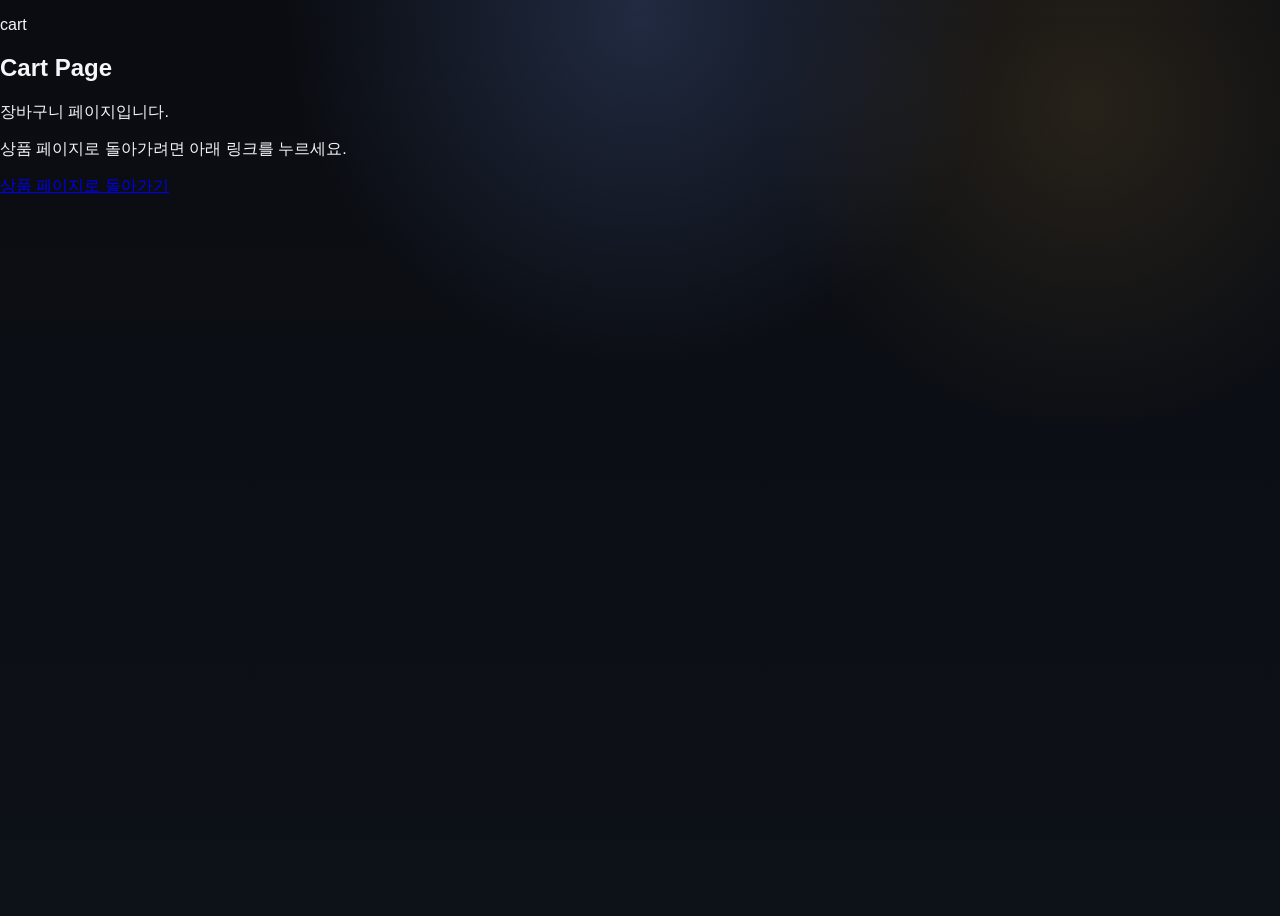
<file: court1-brand-order/cart.html>
<!DOCTYPE html>
<html lang="ko">
<head>
  <meta charset="UTF-8">
  <meta name="viewport" content="width=device-width, initial-scale=1.0">
  <title>Cart</title>
  <link rel="stylesheet" href="./style.css">
</head>
<body>
  <main class="wrap">
    <section class="hero">
      <p class="eyebrow">cart</p>
      <h1>Cart Page</h1>
      <p class="lead">장바구니 페이지입니다.</p>
    </section>

    <section class="panel">
      <p>상품 페이지로 돌아가려면 아래 링크를 누르세요.</p>
      <a class="back-link" href="./index.html">상품 페이지로 돌아가기</a>
    </section>
  </main>
</body>
</html>
</file>
<file: court1-brand-order/style.css>
:root {
  --bg: #0b0d12;
  --bg-2: #101521;
  --panel: #141924;
  --line: rgba(255,255,255,.08);
  --text: #f4f6f9;
  --muted: #9ea7b6;
  --accent: #e8b04a;
  --accent-2: #7aa2ff;
  --accent-3: #19c37d;
  --shadow: 0 14px 34px rgba(0,0,0,.35);
  --radius: 16px;
}

* {
  box-sizing: border-box;
}

html,
body {
  margin: 0;
  background:
    radial-gradient(circle at top, rgba(122,162,255,.20), transparent 32%),
    radial-gradient(circle at 85% 10%, rgba(232,176,74,.13), transparent 24%),
    linear-gradient(180deg, #0a0c11 0%, #0d1118 100%);
  color: var(--text);
  font-family: Arial, sans-serif;
}

button,
input,
textarea {
  font: inherit;
}

body {
  min-height: 100vh;
}

#court1-brand-order.page-wrap {
  width: min(1180px, 94%);
  margin: 24px auto 40px;
  display: flex;
  flex-direction: column;
  gap: 14px;
}

.page-header {
  padding: 12px 8px 8px;
}

.brand-kicker {
  font-size: 12px;
  letter-spacing: .28em;
  color: var(--accent);
  margin-bottom: 8px;
  font-weight: 800;
}

.brand-title {
  margin: 0;
  font-size: clamp(32px, 4.4vw, 52px);
  line-height: 1;
  font-weight: 900;
  color: #fff;
  text-shadow: 0 10px 30px rgba(0,0,0,.35);
}

.brand-subtitle {
  margin: 10px 0 0;
  color: var(--muted);
  font-size: 14px;
}

.panel-card,
.product-panel,
section.panel-card.cart-section,
#orderForm {
  background: linear-gradient(180deg, rgba(255,255,255,.03), rgba(255,255,255,.01));
  border: 1px solid var(--line);
  border-radius: var(--radius);
  padding: 14px;
  box-shadow: var(--shadow);
  backdrop-filter: blur(8px);
}

.code-bar {
  display: flex;
  gap: 8px;
  flex-wrap: wrap;
  align-items: center;
}

.code-input {
  flex: 1 1 220px;
  min-width: 180px;
  height: 42px;
  padding: 0 12px;
  border: 1px solid var(--line);
  border-radius: 12px;
  background: #0f131a;
  color: #fff;
}

.code-input::placeholder {
  color: #77809a;
}

.more-btn,
.qty-btn,
.remove-btn,
.filter-btn {
  height: 42px;
  padding: 0 12px;
  border: 1px solid var(--line);
  border-radius: 12px;
  background: #0f131a;
  color: #fff;
}

.more-btn:hover,
.qty-btn:hover,
.remove-btn:hover,
.filter-btn:hover {
  border-color: rgba(255,255,255,.16);
  background: #151b24;
}

.promo-state {
  margin-top: 10px;
  padding: 10px 12px;
  border-radius: 12px;
  font-size: 13px;
  background: #10151d;
  border: 1px solid var(--line);
  color: var(--muted);
}

.promo-state.is-code {
  color: #9bff9b;
  border-color: rgba(25,195,125,.35);
  box-shadow: 0 0 0 1px rgba(25,195,125,.08) inset;
}

.promo-state.is-none {
  color: #ff9191;
  border-color: rgba(255,110,110,.25);
}

.filter-group {
  display: flex;
  flex-wrap: wrap;
  gap: 8px;
  margin-bottom: 10px;
}

.sort-group {
  display: flex;
  flex-wrap: wrap;
  gap: 14px;
  align-items: center;
  margin-bottom: 10px;
  font-size: 14px;
  color: var(--muted);
}

.filter-btn.is-active {
  background: #fff;
  color: #10151d;
  border-color: #fff;
}

.product-grid {
  display: grid;
  grid-template-columns: repeat(4, minmax(0, 1fr));
  gap: 14px;
}

.product-card {
  background: var(--panel);
  border: 1px solid var(--line);
  border-radius: 16px;
  overflow: hidden;
  display: flex;
  flex-direction: column;
  box-shadow: 0 10px 24px rgba(0,0,0,.22);
  transition: transform .2s ease, box-shadow .2s ease, border-color .2s ease;
}

.product-card:hover {
  transform: translateY(-4px);
  border-color: rgba(255,255,255,.16);
  box-shadow: 0 16px 30px rgba(0,0,0,.32);
}

.product-media {
  aspect-ratio: 1 / 1;
  background: #0b0f15;
  position: relative;
  overflow: hidden;
}

.product-image {
  width: 100%;
  height: 100%;
  object-fit: contain;
  object-position: center;
  display: block;
  transition: transform .25s ease;
}

.product-card:hover .product-image {
  transform: scale(1.03);
}

.img-switch-btn {
  position: absolute;
  right: 10px;
  bottom: 10px;
  padding: 6px 10px;
  border: 0;
  border-radius: 999px;
  background: rgba(0,0,0,.76);
  color: #fff;
  font-size: 12px;
}

.product-body {
  display: flex;
  flex-direction: column;
  gap: 10px;
  padding: 12px;
  flex: 1;
}

.product-name {
  color: #fff;
  font-size: 14px;
  line-height: 1.28;
  font-weight: 700;
  display: -webkit-box;
  -webkit-box-orient: vertical;
  -webkit-line-clamp: 4;
  overflow: hidden;
  min-height: calc(1.28em * 4);
}

.product-meta-row {
  display: flex;
  align-items: center;
  justify-content: space-between;
  gap: 10px;
  min-height: 30px;
}

.price-main {
  color: #fff;
  font-size: 17px;
  font-weight: 900;
  white-space: nowrap;
}

.badge-row {
  display: flex;
  gap: 6px;
  flex-wrap: nowrap;
  align-items: center;
  justify-content: flex-end;
}

.badge {
  display: inline-flex;
  align-items: center;
  justify-content: center;
  padding: 5px 9px;
  border-radius: 999px;
  font-size: 12px;
  white-space: nowrap;
  border: 1px solid rgba(255,255,255,.10);
  background: rgba(255,255,255,.06);
  color: #d9e0eb;
}

.badge-featured {
  color: #d7e4ff;
  background: rgba(122,162,255,.12);
  border-color: rgba(122,162,255,.22);
}

.badge-special {
  color: #ffe0a8;
  background: rgba(232,176,74,.12);
  border-color: rgba(232,176,74,.24);
}

.add-btn {
  width: 100%;
  min-height: 44px;
  border: 0;
  border-radius: 12px;
  background: linear-gradient(135deg, #ffffff, #dfe6f2);
  color: #0b0f15;
  font-weight: 900;
  letter-spacing: .02em;
  transition: transform .16s ease, box-shadow .16s ease, filter .16s ease, background .16s ease;
  box-shadow: 0 8px 18px rgba(0,0,0,.18);
}

.add-btn:hover {
  filter: brightness(1.04);
  box-shadow: 0 12px 24px rgba(0,0,0,.24);
}

.add-btn:active {
  transform: scale(.94);
  background: linear-gradient(135deg, var(--accent), #ffe29a);
  box-shadow:
    0 0 0 1px rgba(232,176,74,.35) inset,
    0 0 0 6px rgba(232,176,74,.14),
    0 0 26px rgba(232,176,74,.45);
  animation: addPulse .45s ease;
}

@keyframes addPulse {
  0% {
    transform: scale(.94);
    box-shadow: 0 0 0 0 rgba(232,176,74,.55);
  }
  50% {
    transform: scale(.98);
    box-shadow: 0 0 0 8px rgba(232,176,74,.18);
  }
  100% {
    transform: scale(.94);
    box-shadow:
      0 0 0 1px rgba(232,176,74,.35) inset,
      0 0 0 6px rgba(232,176,74,.14),
      0 0 26px rgba(232,176,74,.45);
  }
}

section.panel-card.cart-section h2 {
  margin: 0 0 12px;
  font-size: 18px;
}

#cartList .page-subtitle {
  margin: 0;
  color: var(--muted);
  font-size: 14px;
}

#cartList .cart-item {
  display: grid;
  grid-template-columns: minmax(0, 1fr) auto;
  gap: 8px 12px;
  padding: 12px 0;
  border-bottom: 1px solid var(--line);
  align-items: start;
}

#cartList .name {
  font-weight: 700;
  line-height: 1.35;
}

#cartList .meta {
  font-size: 13px;
  color: var(--muted);
}

.qty-wrap {
  display: flex;
  align-items: center;
  gap: 8px;
  flex-wrap: wrap;
}

.cart-footer {
  display: flex;
  flex-direction: column;
  gap: 10px;
  margin-top: 12px;
}

#orderForm {
  display: flex;
  flex-direction: column;
  gap: 10px;
}

#orderForm .panel-title {
  font-size: 18px;
  font-weight: 900;
  color: #fff;
  margin-bottom: 2px;
}

.order-code-info {
  padding: 10px 12px;
  border: 1px solid var(--line);
  border-radius: 12px;
  background: #0e131a;
  color: var(--muted);
  font-size: 13px;
}

.field.compact {
  display: flex;
  flex-direction: column;
  gap: 6px;
}

.field.compact label {
  font-size: 13px;
  color: var(--muted);
  font-weight: 700;
}

.inline-radios {
  display: flex;
  gap: 10px;
  flex-wrap: wrap;
}

.inline-radios label {
  min-height: 44px;
  display: inline-flex;
  align-items: center;
  gap: 8px;
  padding: 10px 14px;
  border: 1px solid var(--line);
  border-radius: 999px;
  background: rgba(255,255,255,.04);
  color: #e6ebf5;
  cursor: pointer;
  transition: border-color .18s ease, background .18s ease, transform .18s ease, box-shadow .18s ease;
}

.inline-radios label:hover {
  border-color: rgba(122,162,255,.35);
  background: rgba(122,162,255,.10);
  box-shadow: 0 0 0 4px rgba(122,162,255,.08);
}

.inline-radios input[type="radio"] {
  width: 18px;
  height: 18px;
  margin: 0;
  accent-color: var(--accent);
}

.inline-radios label:has(input:checked) {
  border-color: rgba(232,176,74,.55);
  background: rgba(232,176,74,.12);
  box-shadow: 0 0 0 4px rgba(232,176,74,.10);
  color: #fff;
}

#orderForm input,
#orderForm textarea {
  width: 100%;
  border: 1px solid var(--line);
  border-radius: 12px;
  padding: 10px 12px;
  background: #0f131a;
  color: #fff;
}

#customerAddress {
  height: 40px;
}

#customerMemo {
  min-height: 72px;
  max-height: 100px;
  resize: vertical;
}

.email-order-btn {
  width: 100%;
  min-height: 46px;
  border: 0;
  border-radius: 12px;
  background: linear-gradient(135deg, var(--accent), #f2c97a);
  color: #111;
  font-weight: 900;
}

.order-note {
  margin: 0;
  color: var(--muted);
  font-size: 13px;
}

.splash-screen {
  position: fixed;
  inset: 0;
  z-index: 9999;
  background:
    radial-gradient(circle at top, rgba(122,162,255,.22), transparent 30%),
    radial-gradient(circle at 70% 18%, rgba(232,176,74,.16), transparent 24%),
    linear-gradient(180deg, #090b10 0%, #0d1118 100%);
  display: grid;
  place-items: center;
  overflow: hidden;
  transition: opacity .55s ease, visibility .55s ease;
}

.splash-image {
  width: min(72vw, 640px);
  max-width: 640px;
  height: auto;
  object-fit: contain;
  position: absolute;
  transition: opacity 1.15s ease, transform 1.15s ease, filter 1.15s ease;
  filter: drop-shadow(0 26px 48px rgba(0,0,0,.34));
}

#splashLogo {
  transform: scale(1.06);
  opacity: .96;
}

.splash-emblem {
  transform: scale(.72);
  opacity: 0;
}

.fade-out {
  opacity: 0;
  transform: scale(1.18);
  filter: blur(10px) brightness(1.15) drop-shadow(0 26px 48px rgba(0,0,0,.34));
}

.fade-in {
  opacity: 1;
  transform: scale(1);
  filter: blur(0) brightness(1) drop-shadow(0 26px 48px rgba(0,0,0,.34));
}

.splash-screen.hide {
  opacity: 0;
  visibility: hidden;
  pointer-events: none;
}

@media (max-width: 640px) {
  .splash-image {
    width: min(84vw, 420px);
    max-width: 420px;
  }

  #splashLogo {
    transform: scale(1.08);
  }

  .splash-emblem {
    transform: scale(.78);
  }
}

body.ready .page-wrap {
  animation: pageIn .45s ease;
}

@keyframes pageIn {
  from {
    opacity: 0;
    transform: translateY(8px);
  }
  to {
    opacity: 1;
    transform: translateY(0);
  }
}

@media (max-width: 1100px) {
  .product-grid {
    grid-template-columns: repeat(3, minmax(0, 1fr));
  }
}

@media (max-width: 820px) {
  .product-grid {
    grid-template-columns: repeat(2, minmax(0, 1fr));
  }
}

@media (max-width: 640px) {
  #court1-brand-order.page-wrap {
    width: 94%;
  }

  .product-grid {
    grid-template-columns: 1fr;
  }

  #cartList .cart-item {
    grid-template-columns: 1fr;
  }

  .product-meta-row {
    align-items: flex-start;
    flex-direction: column;
  }

  .badge-row {
    justify-content: flex-start;
    flex-wrap: wrap;
  }

  .inline-radios {
    gap: 8px;
  }

  .inline-radios label {
    width: 100%;
    justify-content: flex-start;
  }

  .splash-image {
    width: min(72vw, 340px);
  }
}

.is-hidden {
  display: none !important;
}.filter-title-row {
  display: flex;
  flex-direction: column;
  gap: 8px;
  margin-bottom: 12px;
}

.filter-title {
  font-size: 13px;
  font-weight: 800;
  color: var(--muted);
  letter-spacing: .04em;
}.top-filter-row {
  display: flex;
  gap: 8px;
  flex-wrap: wrap;
  margin-bottom: 12px;
}

.filter-title-row {
  display: flex;
  flex-direction: column;
  gap: 8px;
  margin-bottom: 12px;
}

.filter-title {
  font-size: 13px;
  font-weight: 800;
  color: var(--muted);
  letter-spacing: .04em;
}.top-filter-row {
  display: flex;
  gap: 8px;
  flex-wrap: wrap;
  margin-bottom: 12px;
}

.filter-title-row {
  display: flex;
  flex-direction: column;
  gap: 8px;
  margin-bottom: 12px;
}

.filter-title {
  font-size: 13px;
  font-weight: 800;
  color: var(--muted);
  letter-spacing: .04em;
}

.filter-btn.is-active {
  background: var(--primary);
  color: #fff;
  border-color: var(--primary);
}

.more-btn {
  transition: background-color .2s ease, color .2s ease, border-color .2s ease, transform .15s ease;
}

.more-btn:hover {
  transform: translateY(-1px);
}

#splashLogo,
#splashEmblem {
  transition: opacity .45s ease, transform .45s ease;
}

#splashLogo.fade-out {
  opacity: 0;
  transform: scale(.96);
}

#splashEmblem.is-hidden {
  opacity: 0;
  transform: scale(.96);
  pointer-events: none;
}

#splashEmblem.fade-in {
  opacity: 1;
  transform: scale(1);
}
</file>
